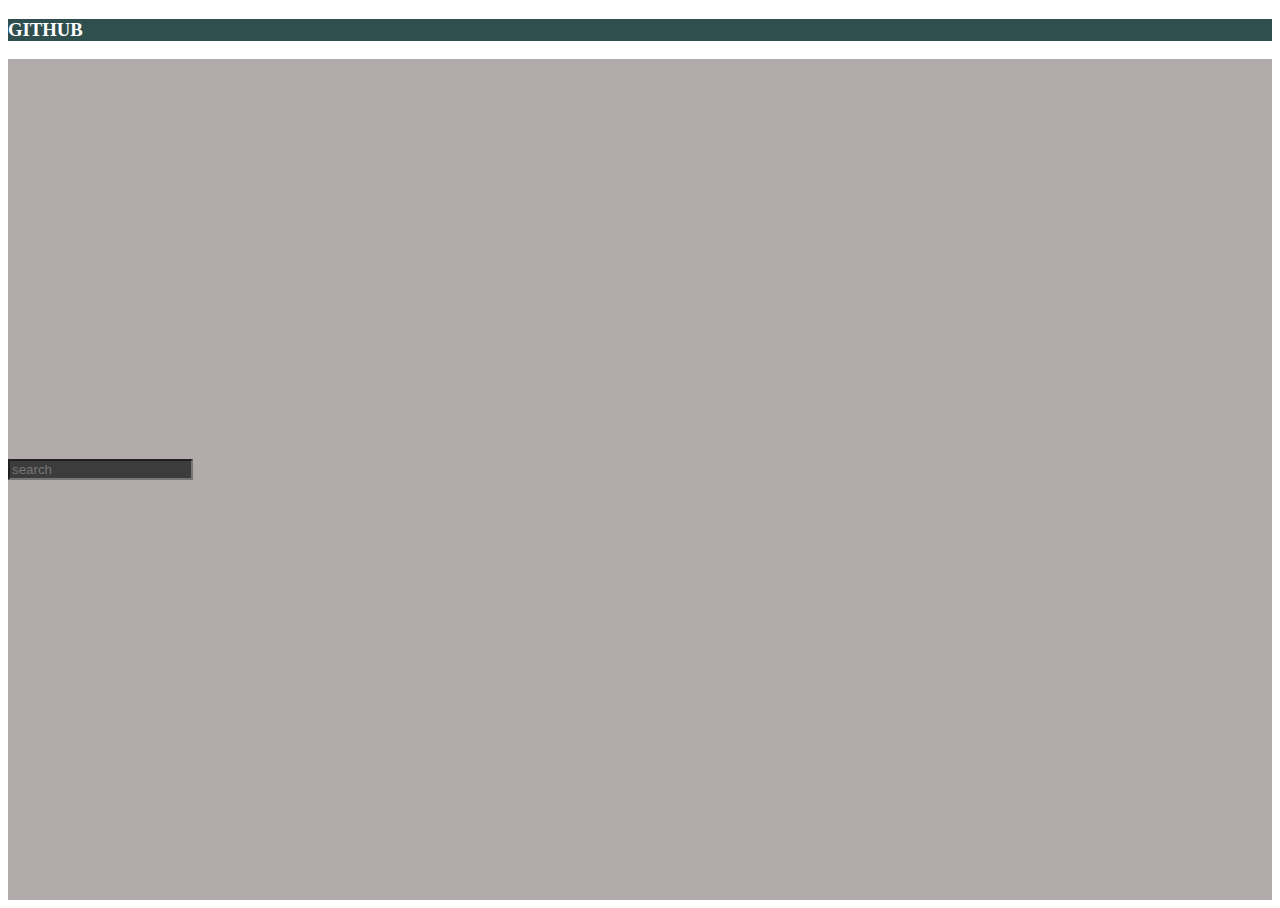
<file: GITHUB PROFILE/index.html>
<!DOCTYPE html>
<html lang="en">
<head>
    <meta charset="UTF-8">
    <meta http-equiv="X-UA-Compatible" content="IE=edge">
    <meta name="viewport" content="width=device-width, initial-scale=1.0">
    <title>GITHUB PROFILE</title>
    <link rel="stylesheet" type = "text/css" href ="./style.css">
    <link rel="stylesheet" href="https://cdn.jsdelivr.net/npm/bootstrap@5.2.3/dist/css/bootstrap.min.css" integrity="sha384-rbsA2VBKQhggwzxH7pPCaAqO46MgnOM80zW1RWuH61DGLwZJEdK2Kadq2F9CUG65" crossorigin="anonymous">
    <link rel="stylesheet" href="https://cdnjs.cloudflare.com/ajax/libs/font-awesome/6.4.0/css/all.min.css" integrity="sha512-iecdLmaskl7CVkqkXNQ/ZH/XLlvWZOJyj7Yy7tcenmpD1ypASozpmT/E0iPtmFIB46ZmdtAc9eNBvH0H/ZpiBw==" crossorigin="anonymous" referrerpolicy="no-referrer" />
</head>
<body>
    <div class="container-xl">
        
        <div class="row color">
            <div class="col-1 pt-4 ps-4">
                <i class="fa-brands fa-github fa-2xl"></i>
            </div>
            <div class="col-11 d-flex justify-content-center p-4">
                <h3>GITHUB</h3>
            </div>
        </div>
        

        <div class="row color1">
            <div class="col-4">
                <div class="card m-5" style="height: 400px ; width:70%">
                    <div class="card-body color2 rounded ">
                    </div>

                </div>
            </div>
            
            <div class="col-7">
                <div class="row mt-5 mx-5 mb-5 " > 
                        <input class="rounded color2"  type="search" placeholder="search">
                </div>

                <div class="row">
                    <div class="col mt-4">
                        <div class=" card" style="height: 100px  ">
                        <div class="card-body color2 rounded"></div>
                        </div>
                    </div>

                    <div class="col mt-4 mb-4 ">
                        <div class="card" style="height: 100px  ">
                        <div class="card-body color2 rounded">
                        </div>
                        </div>
                    </div>

                    <div class="col mt-4">
                        <div class="card" style="height: 100px ">
                        <div class="card-body color2 rounded">
                        </div>
                        </div>
                    </div>
                </div>
                
                <div class="row mt-4 ">
                    <div class="col">
                    <div class="card" style="height: 120px">
                        <div class="card-body color2 rounded"></div>
                    </div>
                </div>
                </div>
            </div>
        </div>
    </div>
</body>
</html>
</file>
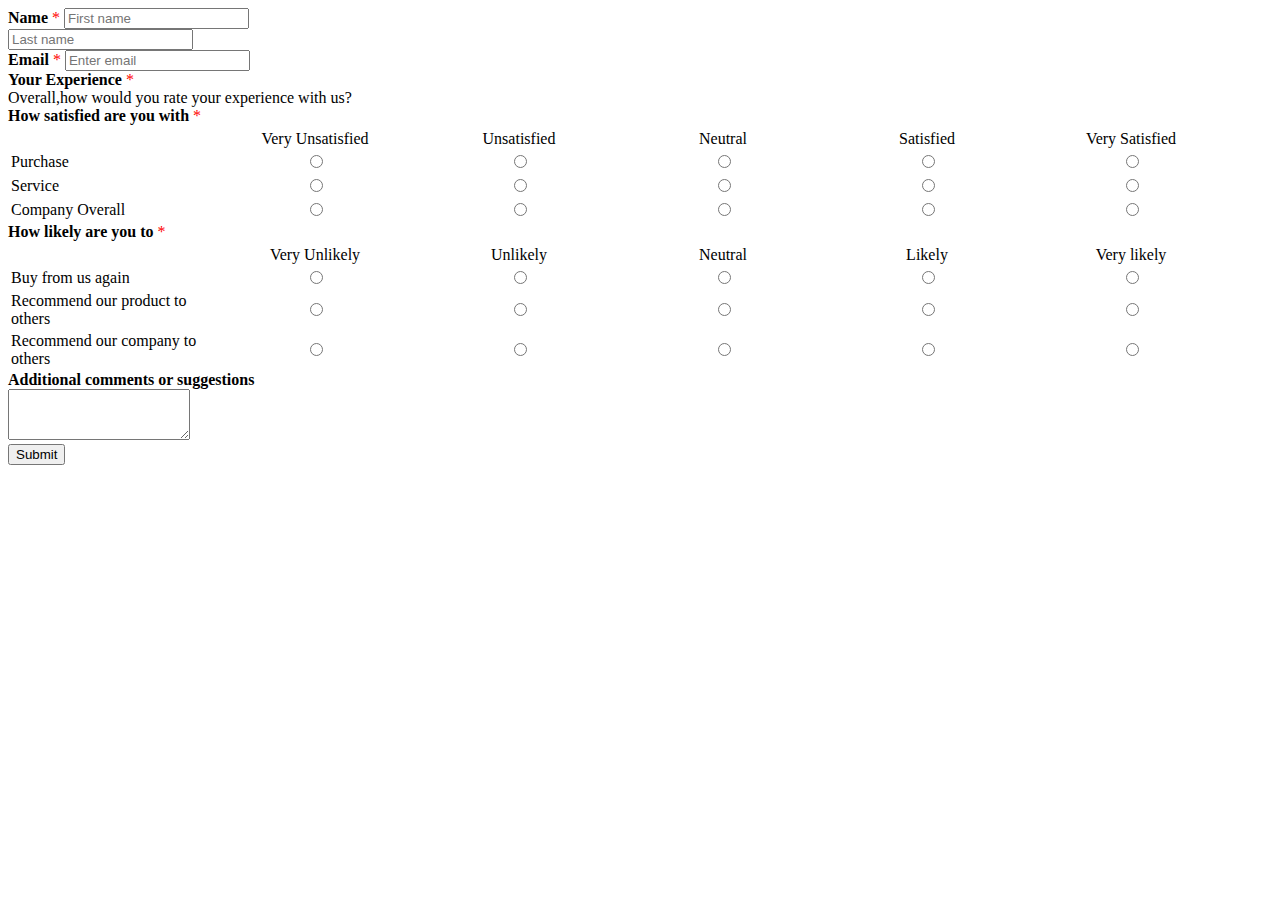
<file: SURVEY FORM/index.html>
<!DOCTYPE html>
<html lang="en">
<head>
    <meta charset="UTF-8">
    <meta http-equiv="X-UA-Compatible" content="IE=edge">
    <meta name="viewport" content="width=device-width, initial-scale=1.0">
    <title>SURVEY FORM</title>
    <link rel="stylesheet" type = "text/css" href ="./index.css">
    <link rel="stylesheet" href="https://cdn.jsdelivr.net/npm/bootstrap@5.2.3/dist/css/bootstrap.min.css" integrity="sha384-rbsA2VBKQhggwzxH7pPCaAqO46MgnOM80zW1RWuH61DGLwZJEdK2Kadq2F9CUG65" crossorigin="anonymous">
    <link rel="stylesheet" href="https://cdnjs.cloudflare.com/ajax/libs/font-awesome/6.4.0/css/all.min.css" integrity="sha512-iecdLmaskl7CVkqkXNQ/ZH/XLlvWZOJyj7Yy7tcenmpD1ypASozpmT/E0iPtmFIB46ZmdtAc9eNBvH0H/ZpiBw==" crossorigin="anonymous" referrerpolicy="no-referrer" />
</head>
<body>
    <form class="m-3">
        <div class="row">
            <div class="col-3">
                <label for="firstname"><strong>Name</strong></label>
                <span class="mandatory">*</span>
              <input  type="text" class="form-control" id="firstname" placeholder="First name" aria-label="First name" required>
            </div>
            <div class="col-3">
                <label for="lastname"></label>
              <input type="text" class="form-control" id="lastname" placeholder="Last name" aria-label="Last name" required>
            </div>
            <div class="row mt-3">
            <div class="col-6 ">
                <label for="email"><strong>Email</strong></label>
                <span class="mandatory">*</span>
              <input type="email" class="form-control" placeholder="Enter email" aria-label="Last name" required>
            </div>
            </div>
            <div class="row mt-3">
                <div class="col">
                    <label><strong>Your Experience</strong></label>
                    <span class="mandatory">*</span><br />
                    <span class="fa fa-star star "></span>
                    <span class="fa fa-star star"></span>
                    <span class="fa fa-star star"></span>
                    <span class="fa fa-star star"></span>
                    <span class="fa fa-star star"></span>
                </div>
                </div>
                <div class="row mt-3">
                    <div class="col font-weight-bold">Overall,how would you rate your experience with us?</div>
                </div>
                <div class="row mt-3 "><div class="col">
                    <div><strong>How satisfied are you with</strong>
                        <span class="mandatory">*</span><br />
                        <table class="table table-striped text-justify">
                            <tr></tr>
                            <tr >
                                <td ></td>
                                <td class="width">Very Unsatisfied</td>
                                <td class="width">Unsatisfied</td>
                                <td class="width">Neutral</td>
                                <td class="width">Satisfied</td>
                                <td class="width">Very Satisfied</td>
                            </tr>
                            <tr>
                                <td>Purchase</td>
                                <td class="width"><input type="radio" class="form-check-input " name="purchase"></td>
                                <td class="width"><input type="radio" class="form-check-input " name="purchase"></td>
                                <td class="width"><input type="radio" class="form-check-input " name="purchase"></td>
                                <td class="width"><input type="radio" class="form-check-input " name="purchase"></td>
                                <td class="width"><input type="radio" class="form-check-input " name="purchase"></td>
                            </tr>
                            <tr>
                                <td>Service</td>
                                <td class="width"><input type="radio" class="form-check-input " name="service"></td>
                                <td class="width"><input type="radio" class="form-check-input " name="service"></td>
                                <td class="width"><input type="radio" class="form-check-input " name="service"></td>
                                <td class="width"><input type="radio" class="form-check-input " name="service"></td>
                                <td class="width"><input type="radio" class="form-check-input " name="service"></td>
                            </tr>
                            <tr>
                                <td>Company Overall</td>
                                <td class="width"><input type="radio" class="form-check-input " name="overall"></td>
                                <td class="width"><input type="radio" class="form-check-input " name="overall" ></td>
                                <td class="width"><input type="radio" class="form-check-input " name="overall" ></td>
                                <td class="width"><input type="radio" class="form-check-input " name="overall" ></td>
                                <td class="width"><input type="radio" class="form-check-input " name="overall" ></td>
                            </tr>
                          </table>
                    </div>
                    </div>
                    <div class="row mt-3">
                        <div><strong>How likely are you to</strong>
                            <span class="mandatory">*</span><br />
                            <table class=" col table table-striped table-responsive text-justify">
                                <tr></tr>
                                <tr>
                                    <td ></td>
                                    <td  class="width">Very Unlikely</td>
                                    <td  class="width">Unlikely</td>
                                    <td  class="width">Neutral</td>
                                    <td  class="width">Likely</td>
                                    <td  class="width">Very likely</td>
                                </tr>
                                <tr>
                                    <td >Buy from us again</td>
                                    <td class="width"><input type="radio" class="form-check-input " name="buy"></td>
                                    <td class="width"><input type="radio" class="form-check-input " name="buy"></td>
                                    <td class="width"><input type="radio" class="form-check-input " name="buy"></td>
                                    <td class="width"><input type="radio" class="form-check-input " name="buy"></td>
                                    <td class="width"><input type="radio" class="form-check-input " name="buy"></td>
                                </tr>
                                <tr>
                                    <td >Recommend our product to others</td>
                                    <td class="width"><input type="radio" class="form-check-input " name="product"></td>
                                    <td class="width"><input type="radio" class="form-check-input " name="product"></td>
                                    <td class="width"><input type="radio" class="form-check-input " name="product"></td>
                                    <td class="width"><input type="radio" class="form-check-input " name="product"></td>
                                    <td class="width"><input type="radio" class="form-check-input " name="product"></td>
                                </tr>
                                <tr>
                                    <td >Recommend our company to others</td>
                                    <td class="width"><input type="radio" class="form-check-input " name="company"></td>
                                    <td class="width"><input type="radio" class="form-check-input " name="company"></td>
                                    <td class="width"><input type="radio" class="form-check-input " name="company"></td>
                                    <td class="width"><input type="radio" class="form-check-input " name="company"></td>
                                    <td class="width"><input type="radio" class="form-check-input " name="company"></td>
                                </tr>
                              </table>
                        </div>
                </div>
                <div class="row mt-3">
                    <div class="col">
                        <label><strong>Additional comments or suggestions</strong></label>
                    </div>
                    <div class="form-group">
                        <label for="exampleFormControlTextarea1"></label>
                        <textarea class="form-control" id="exampleFormControlTextarea1" rows="3"></textarea>
                      </div>
                </div>
                <div class="row mt-3">
                    <div class="col">
                    <input class="btn btn-primary" type="submit" value="Submit">
                </div>
                </div>
          </div>
    </form>
    
    
</body>
</html>
</file>
<file: GITHUB PROFILE/style.css>
.color{
   background-color:darkslategray;
   color :white;
}
.color1{
   background-color: rgb(177, 171, 171);
}
.color2{
   background-color: rgb(61, 60, 60);
   color: white
}
</file>
<file: SURVEY FORM/index.css>
.mandatory{
color:red
}
.star{
    color:gold
}
.width{
   text-align: center;
}
td {
    width: 200px;
}
.additional{
    height: 100px;
}
</file>
